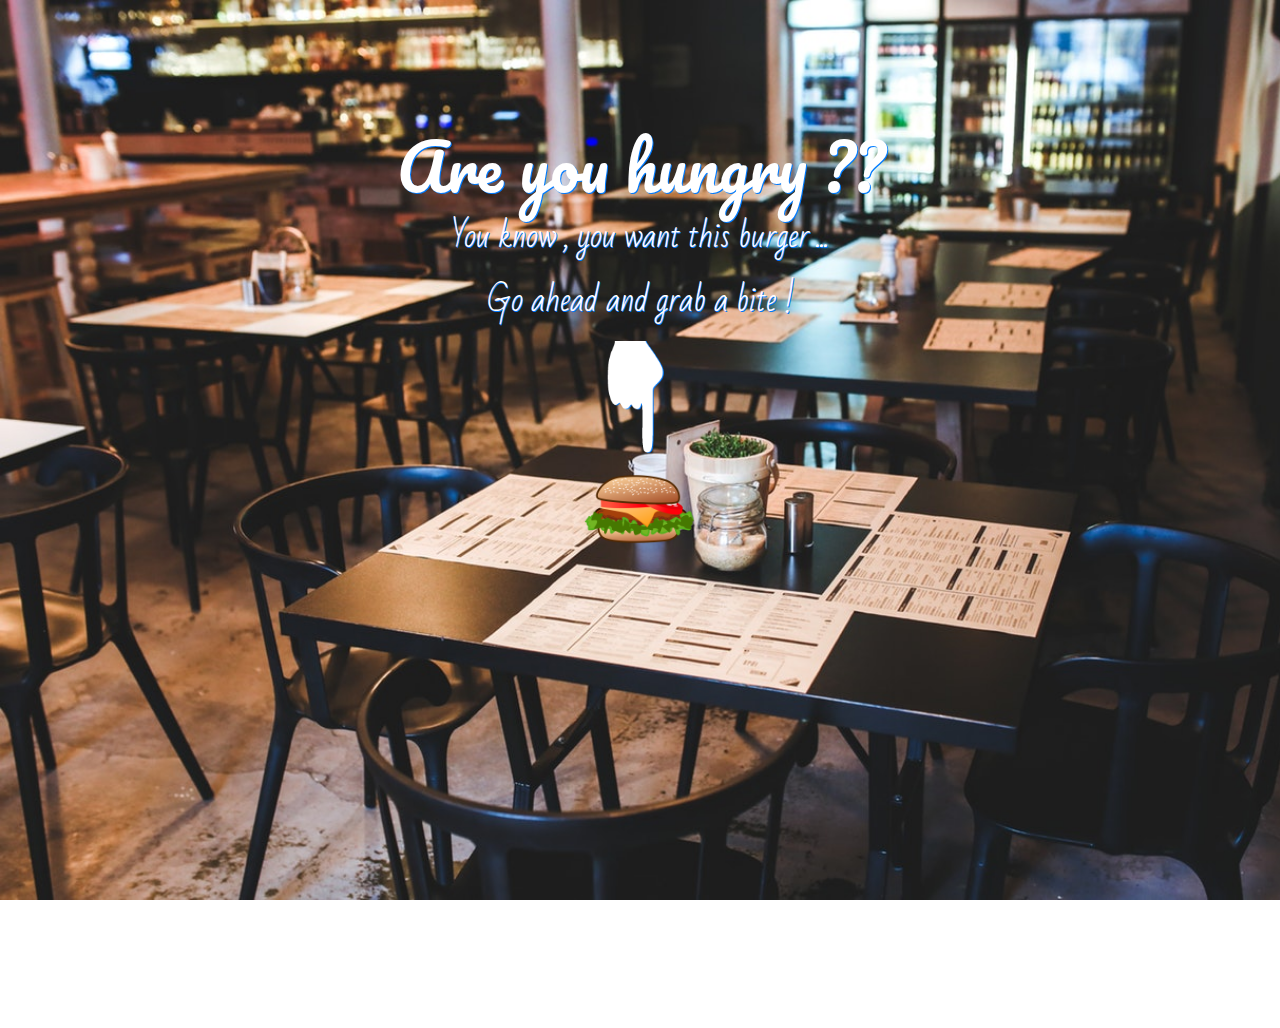
<file: index.html>
<!DOCTYPE html>
<html lang="en">
<head>
  <meta charset="UTF-8">
  <meta name="viewport" content="width=device-width, initial-scale=1.0">
<!-- Style Css -->
  <link rel="stylesheet" href="assets/css/style.css">
  <link rel="stylesheet" href="assets/css/bootstrap.min.css">
  <link rel="stylesheet" href="assets/css/bootstrap-grid.min.css">
  <link rel="stylesheet" href="assets/css/bootstrap-reboot.min.css">
<!-- Fonts -->
  <link href="https://fonts.googleapis.com/css?family=Bad+Script|Pacifico" rel="stylesheet">
<!-- Scripts -->
  <script src="https://code.jquery.com/jquery-3.2.1.slim.min.js" integrity="sha384-KJ3o2DKtIkvYIK3UENzmM7KCkRr/rE9/Qpg6aAZGJwFDMVNA/GpGFF93hXpG5KkN" crossorigin="anonymous"></script>
  <script src="https://cdnjs.cloudflare.com/ajax/libs/popper.js/1.12.3/umd/popper.min.js" integrity="sha384-vFJXuSJphROIrBnz7yo7oB41mKfc8JzQZiCq4NCceLEaO4IHwicKwpJf9c9IpFgh" crossorigin="anonymous"></script>
  <script src="https://maxcdn.bootstrapcdn.com/bootstrap/4.0.0-beta.2/js/bootstrap.min.js" integrity="sha384-alpBpkh1PFOepccYVYDB4do5UnbKysX5WZXm3XxPqe5iKTfUKjNkCk9SaVuEZflJ" crossorigin="anonymous"></script>
  <script src="assets/js/bootstrap.bundle.min.js"></script>
  <script src="assets/js/bootstrap.min.js"></script>

  <title>The Burger</title>
</head>
<body>

  <div class="wrapper">
    <div class="welcome-wrapper-title"><h1>Are you hungry ??</h1></div>
    <p>You know , you want this burger ...</p>
    <p>Go ahead and grab a bite !</p>
    <div class="row align-items-center justify-content-center">
    <div class="bloc-img col">
      <img class="col-3" id="main" src="assets/images/index.png" alt="Index montrant le burger">
      <div class="w-100"></div>
      <a href="accueil.html" class="col-3"><img src="assets/images/burger_svg.png" alt="Icône pour accéder au site"></a>
    </div>
    </div>
  </div>

</body>
</html>
</file>
<file: assets/css/style.css>
* {
  padding: 0;
  margin: 0; }

html {
  width: 100%;
  height: 100%; }

body {
  width: 100%;
  height: 100%;
  background-image: url("../images/table-resto.jpg");
  background-position: fixed;
  background-repeat: no-repeat;
  background-size: cover;
  background-attachment: fixed; }

.welcome-wrapper-title h1 {
  font-family: "Pacifico", cursive;
  font-size: 4em; }

p {
  font-family: "Bad Script", cursive;
  font-size: 2em; }

footer {
  position: fixed;
  bottom: 0;
  right: 0;
  left: 0;
  background-color: #007bff;
  width: 100%;
  height: auto;
  padding: 0;
  margin: 0;
  text-align: center;
  color: white;
  font-size: 10px !important;
  line-height: 1.5; }
  footer p {
    padding-top: 0.5em; }

.jimbo {
  background-color: transparent !important;
  text-align: center;
  text-shadow: 2px 2px #007bff;
  color: white;
  font-weight: bold; }

.wrapper {
  display: block;
  text-align: center;
  color: white;
  margin-top: 8em;
  text-shadow: 1px 1px #007bff; }
  .wrapper .container {
    width: 100%;
    margin-top: 5%; }

.bloc-img img {
  width: 7em;
  height: 7em; }
.bloc-img #main {
  width: 120px;
  animation: show 1s infinite linear alternate; }

@keyframes show {
  to {
    transform: translateY(1em); } }
.themed-color {
  background-color: #007bff;
  background-image: url("../assets/images/bkg-nav.jpeg"); }

.themed-text {
  color: #ffffff !important;
  font-family: "Pacifico", cursive; }

.themed-text2 {
  color: blue;
  display: block; }

.menu-switch {
  margin-right: 0% !important; }
  .menu-switch:first-child {
    padding-left: 6%; }

.navbar {
  overflow-x: hidden;
  width: 100%;
  left: 0;
  right: 0; }

.publi {
  width: 20%;
  height: 100%;
  background-color: transparent !important;
  color: white;
  border: none !important;
  text-shadow: 1px 1px #007bff;
  margin-top: 5%; }
  .publi img {
    display: block;
    width: 100%;
    height: auto; }

.panel-pub {
  width: 100%;
  margin-top: 2%;
  margin-left: 0% !important;
  height: 70%;
  margin-bottom: 85em;
  text-align: center; }
  .panel-pub .jimbo {
    margin-top: -10%; }

.display-3 {
  font-family: "Pacifico", cursive; }

.loc-title {
  font-family: "Pacifico", cursive;
  color: white;
  text-align: center;
  text-decoration: underline;
  text-shadow: 1px 1px #007bff; }

.card iframe {
  width: 100%;
  height: 50%; }

.localisation {
  margin-bottom: 10em; }
  .localisation p {
    font-size: 20px;
    text-align: center; }
  .localisation .card {
    border: 1px black solid; }
  .localisation .card-body {
    background-color: #007bff;
    color: white;
    text-shadow: 1px 1px black;
    font-weight: bold; }

#accordion {
  margin-left: 20%;
  margin-top: 2%;
  margin-bottom: 10em; }
  #accordion span {
    float: right; }
  #accordion .card {
    width: 75%;
    height: 100%;
    overflow-y: auto;
    line-height: 1.5; }

.separator {
  display: block;
  width: 50%;
  margin-left: 25%;
  height: 1px;
  background-color: #007bff; }

.photorama {
  width: 100%;
  margin-top: 5%;
  margin-bottom: 10em; }
  .photorama .picturama {
    width: 100% !important;
    height: 100%; }

.galerie-title {
  padding-top: 5%;
  text-align: center;
  font-family: "Pacifico", cursive;
  color: white;
  text-decoration: underline;
  text-shadow: 1px 1px #007bff; }

.contact-us {
  color: white;
  text-shadow: 1px 1px #007bff;
  font-weight: bold;
  text-align: justify;
  padding-bottom: 10rem; }
  .contact-us .modal-body, .contact-us .modal-header, .contact-us .modal-footer {
    background-color: #007bff; }

/*# sourceMappingURL=style.css.map */
</file>
